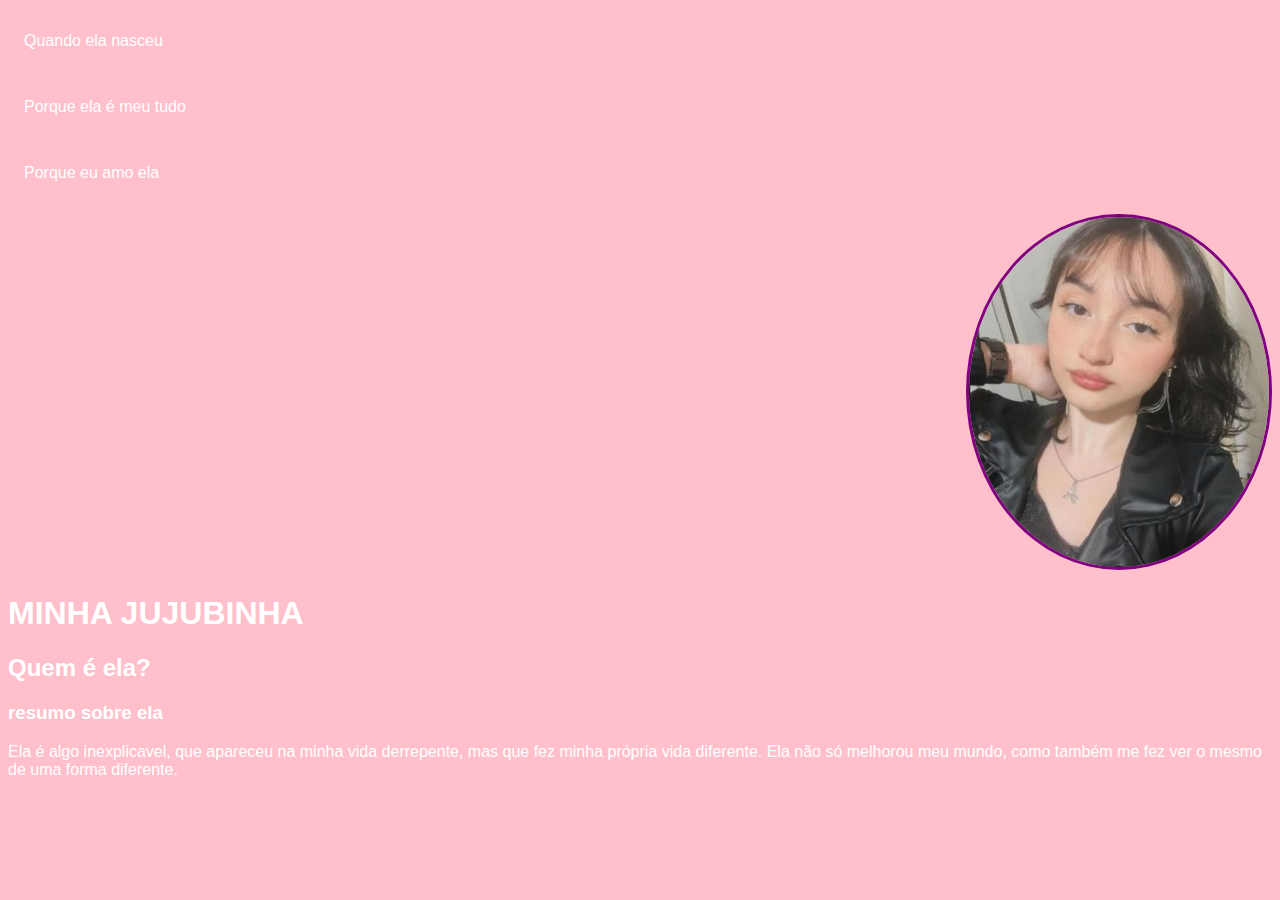
<file: index.html>
<!DOCTYPE html>
<html lang="en">
<head>
    <meta charset="UTF-8">
    <meta name="viewport" content="width=device-width, initial-scale=1.0">
    <title>Quem é ela?</title>
    <link rel="stylesheet" href="index.css">

   
</head>
<body>
    <ul>
        <li>
            <a
href="quando ela nasceu.html"> Quando ela nasceu
        </a>
        </li>
    </ul>
    <ul>
        <li>
            <a
 href="porque ela é meu tudo.html"> Porque ela é meu tudo               
        </a>
        </li>
    </ul><ul>
        <li>
            <a href="index.html">
              Porque eu amo ela  
            </a>
        </li>
    </ul>

    <nav> <header>
        
        <div class="center">
            <img src="./ana.png"  title="MINHA JUJUBINHA" width="300" height="350" ></img>
        
        </div>
        <h1> MINHA JUJUBINHA</h1>
        <h2> Quem é ela?</h2>
    </header>
     </nav>

     <main> 
        <section>
            <h3>
                resumo sobre ela
            </h3>
            <p>
Ela é algo inexplicavel, que apareceu na minha vida derrepente, mas que fez minha própria vida diferente. Ela não só melhorou meu mundo, como também me fez ver o mesmo de uma forma diferente.


            </p>
        </section>
     </main>
</body>
</html>
</file>
<file: index.css>
body {color: white;
background-color:pink;
font-family: Arial, Helvetica, sans-serif;}



 ul {display:flex;
    justify-content: space-between;
list-style-type: none; 
  align-items: center;   
padding: 16px;                 }

a {color:white;


text-decoration: none;}

img {border-radius: 50%;
border: solid purple;}

.center {text-align:right;}

nav a:hover {color: blueviolet;}
</file>
